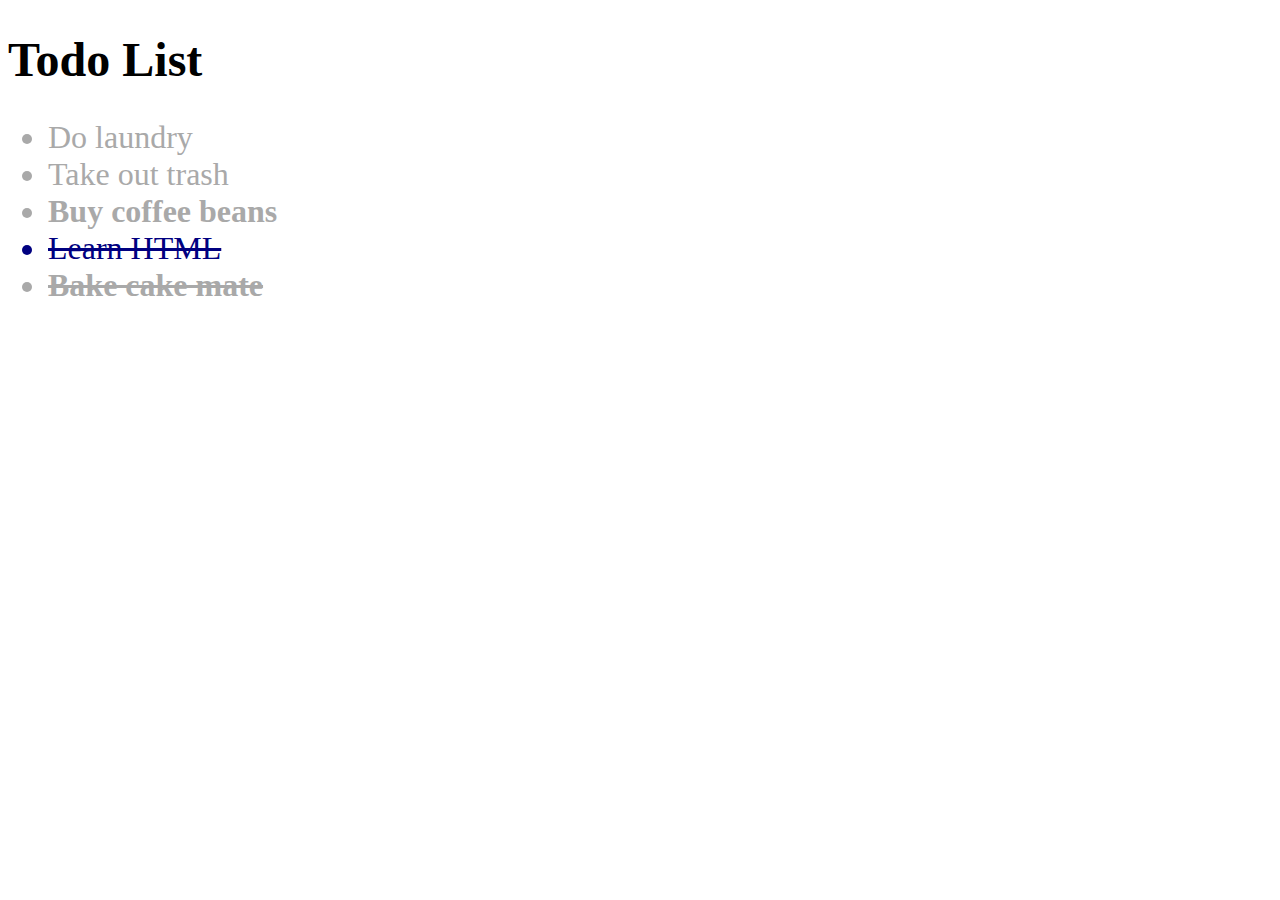
<file: Challenge_2/css_specificity/index.html>
<!DOCTYPE html>
<html>
<head>
	<title>CSS Specificity Challenge</title>
	<link rel="stylesheet" type="text/css" href="styles/good_css.css">
</head>
<body>
	<h1>Todo List</h1>
	<ul>
		<li class="big-font">Do laundry</li>
		<li class="big-font">Take out trash</li>
		<li class="bold">Buy coffee beans</li>
		<li class="navy-and-crossed">Learn HTML</li>
		<li class="bold-and-crossed">Bake cake mate</li>
	</ul>

<!-- 	
	Hints
	1 - Elements can have multiple classes. They will get styles from all of its classes.
	2 - Styles from a class will overwrite styles from element-based tagging.
-->
</body>
</html>
</file>
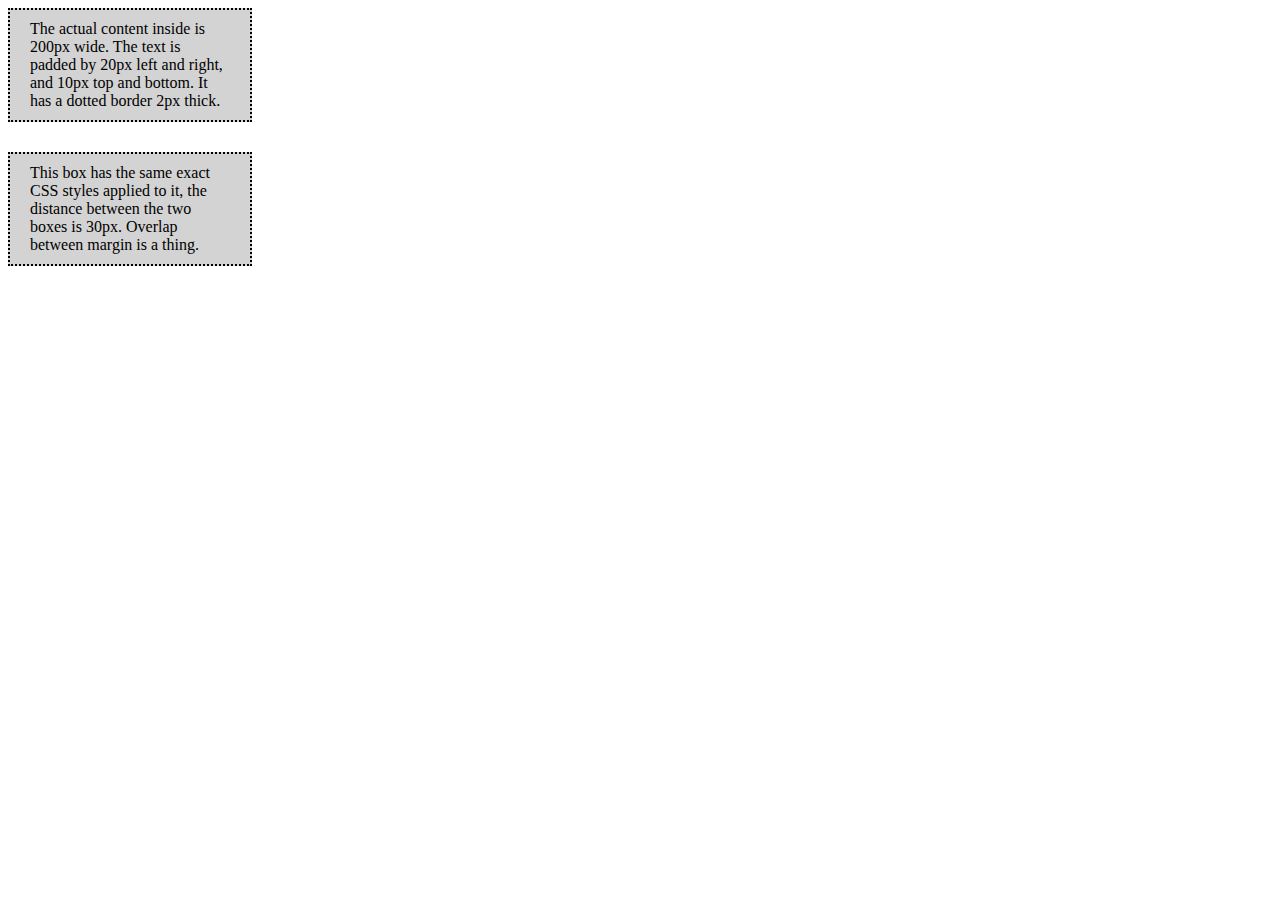
<file: Challenge_3/challenge.html>
<html>
    <head>
        <link rel="stylesheet" type="text/css" href="good_css.css">
    </head>

    <body>
        <div class="box1">
            The actual content inside is 200px wide. The text is padded by 20px left and right, and 10px top and bottom. It has a dotted border 2px thick.
        </div>
        
        <div class="box1" style="margin-top:30px">
            This box has the same exact CSS styles applied to it, the distance between the two boxes is 30px. Overlap between margin is a thing.
        </div>
    </body>
</html>
</file>
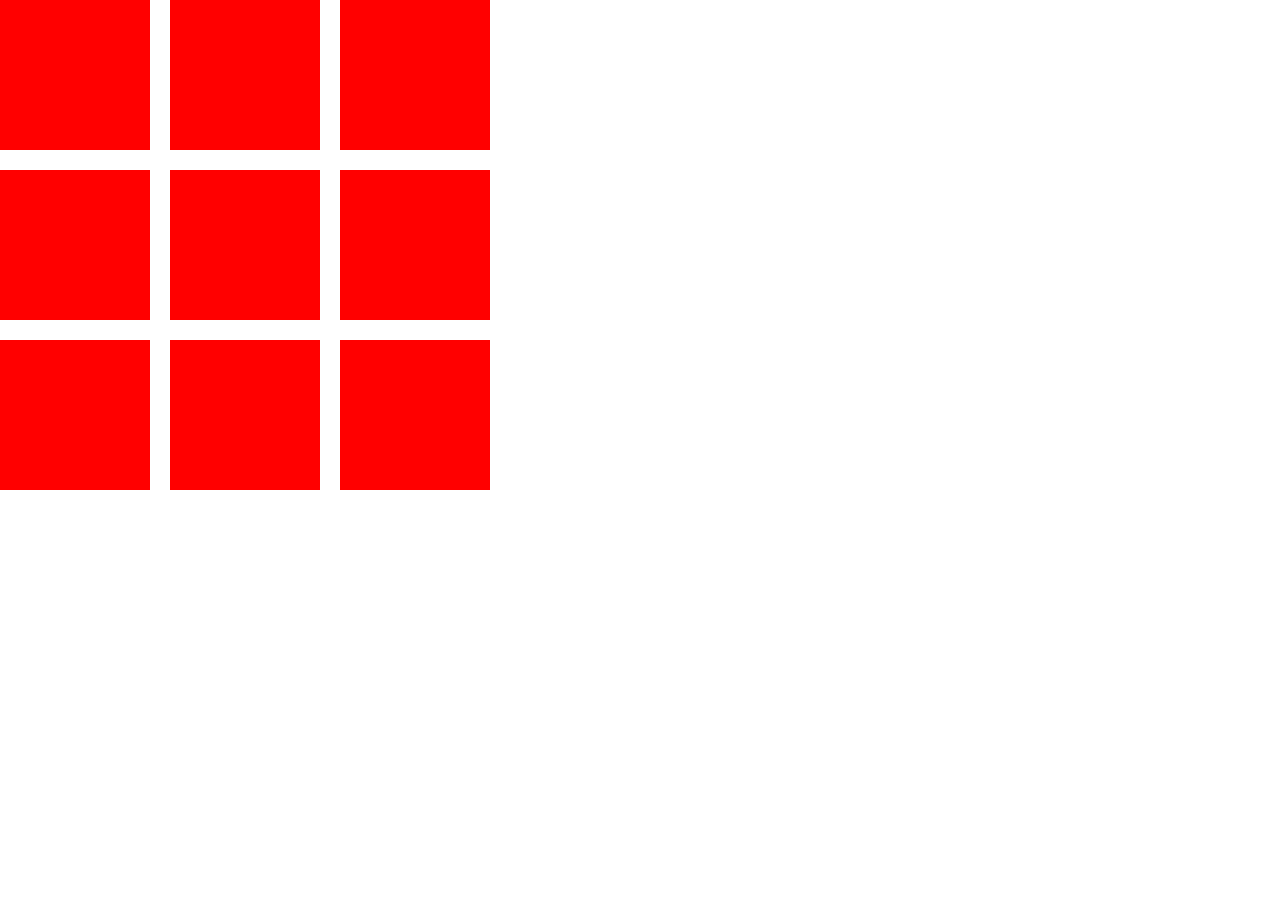
<file: Challenge_4/challenge.html>
<html>
    <head>
          </head>

    <body>
       <div style="height:150px;width:150px;background:red;display:inline-block;position:absolute;top:0;left:0">
       </div>
       <div style="height:150px;width:150px;background:red;display:inline-block;position:absolute;top:0;left:170">
             </div>
             <div style="height:150px;width:150px;background:red;display:inline-block;position:absolute;top:0;left:340">
       </div>
       <div style="height:150px;width:150px;background:red;float:initial;margin:170px 162">
       </div>
           <div style="height:150px;width:150px;background:red;float:initial;position:absolute;top:170;left:0">               
       </div>
       <div style="height:150px;width:150px;background:red;float:initial;position:absolute;top:170;left:340">               
       </div>
       <div style="height:150px;width:150px;background:red;display:inline-block;position:absolute;top:340;left:0">
             </div>
             <div style="height:150px;width:150px;background:red;display:inline-block;position:absolute;top:340;left:170">
             </div>
             <div style="height:150px;width:150px;background:red;display:inline-block;position:absolute;top:340;left:340">
             </div>
        </body>
</html>
</file>
<file: Challenge_2/css_specificity/styles/good_css.css>
li {
    color: darkgray;
    font-size: 32px
}
h1{
    font-size: 48px
}
.bold {
    font-weight: bold
}
.navy-and-crossed {
    color: navy;
    text-decoration: line-through
}
.bold-and-crossed{
    font-weight: bold;
text-decoration: line-through;
}
</file>
<file: Challenge_3/good_css.css>
.box1 {
    background-color: lightgray;
    width: 200px;
    padding: 10px 20px;
    border-style: dotted;
    border-width: 2px;
    
}
</file>
